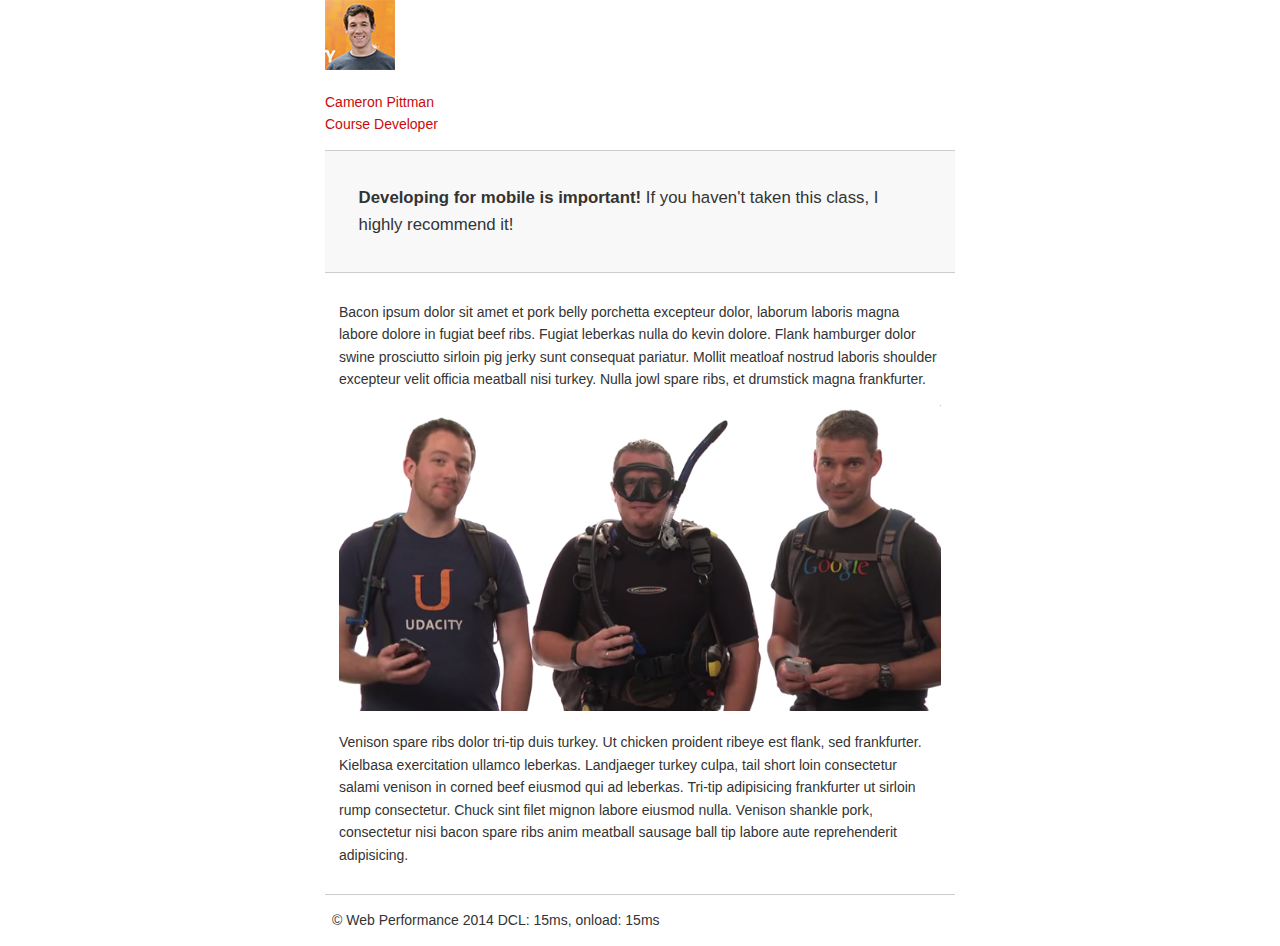
<file: src/project-mobile.html>
<!DOCTYPE html>
<html lang="en">
  <head>
    <meta charset="utf-8">
    <meta name="viewport" content="width=device-width, initial-scale=1">
    <meta name="description" content=" FILL ME IN ">
    <meta name="author" content=" FILL ME IN ">
    <title>Cameron Pitman: Portfolio</title>

    <!-- Hmm, what is the impact of web fonts on speed? Measure it... -->
    <!-- <link href="//fonts.googleapis.com/css?family=Open+Sans:400,700" rel="stylesheet"> -->

    <link href="css/style.css" rel="stylesheet">
    <link href="css/print.css" rel="stylesheet">

    <script>
      (function(w,g){w['GoogleAnalyticsObject']=g;
      w[g]=w[g]||function(){(w[g].q=w[g].q||[]).push(arguments)};w[g].l=1*new Date();})(window,'ga');

      // TODO: replace with your Google Analytics profile ID.
      ga('create', 'UA-XXXX-Y');
      ga('send', 'pageview');
    </script>
    <script src="http://www.google-analytics.com/analytics.js"></script>
    <script async src="js/perfmatters.js"></script>
  </head>

  <body>
    <header>
      <a href="/"><img src="img/profilepic.jpg"></a>
      <p>Cameron Pittman<br><span>Course Developer</span></p>
    </header>

    <div class="container">
      <div class="hero">
        <strong>Developing for mobile is important!</strong> If you haven't taken this class, I highly recommend it!
      </div>

      <div class="content">
        
        <p>Bacon ipsum dolor sit amet et pork belly porchetta excepteur dolor, laborum laboris magna labore dolore in fugiat beef ribs. Fugiat leberkas nulla do kevin dolore. Flank hamburger dolor swine prosciutto sirloin pig jerky sunt consequat pariatur. Mollit meatloaf nostrud laboris shoulder excepteur velit officia meatball nisi turkey. Nulla jowl spare ribs, et drumstick magna frankfurter.</p>

        <img src="img/mobilewebdev.jpg">

        <p>Venison spare ribs dolor tri-tip duis turkey. Ut chicken proident ribeye est flank, sed frankfurter. Kielbasa exercitation ullamco leberkas. Landjaeger turkey culpa, tail short loin consectetur salami venison in corned beef eiusmod qui ad leberkas. Tri-tip adipisicing frankfurter ut sirloin rump consectetur. Chuck sint filet mignon labore eiusmod nulla. Venison shankle pork, consectetur nisi bacon spare ribs anim meatball sausage ball tip labore aute reprehenderit adipisicing.</p>

    </div>

    <footer>
      <p>&copy; Web Performance 2014 <span id="crp-stats"></span></p>
    </footer>
  </body>
</html>
</file>
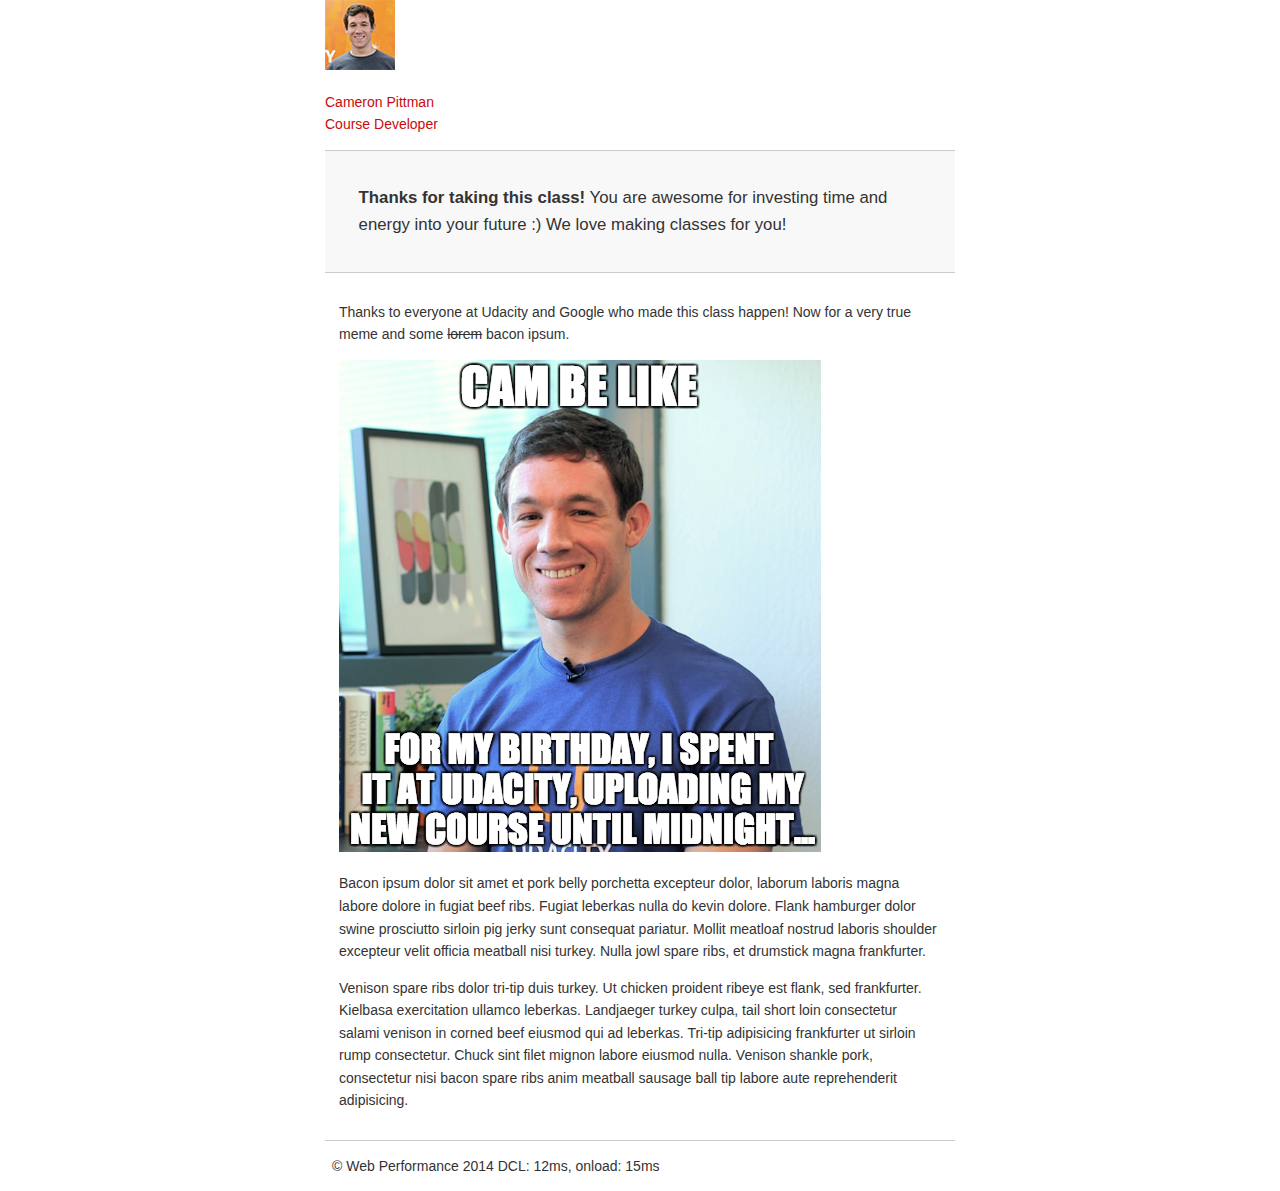
<file: src/project-webperf.html>
<!DOCTYPE html>
<html lang="en">
  <head>
    <meta charset="utf-8">
    <meta name="viewport" content="width=device-width, initial-scale=1">
    <meta name="description" content=" FILL ME IN ">
    <meta name="author" content=" FILL ME IN ">
    <title>Cameron Pitman: Portfolio</title>

    <!-- Hmm, what is the impact of web fonts on speed? Measure it... -->
    <!-- <link href="//fonts.googleapis.com/css?family=Open+Sans:400,700" rel="stylesheet"> -->

    <link href="css/style.css" rel="stylesheet">
    <link href="css/print.css" rel="stylesheet">

    <script>
      (function(w,g){w['GoogleAnalyticsObject']=g;
      w[g]=w[g]||function(){(w[g].q=w[g].q||[]).push(arguments)};w[g].l=1*new Date();})(window,'ga');

      // TODO: replace with your Google Analytics profile ID.
      ga('create', 'UA-XXXX-Y');
      ga('send', 'pageview');
    </script>
    <script src="http://www.google-analytics.com/analytics.js"></script>
    <script async src="js/perfmatters.js"></script>
  </head>

  <body>
    <header>
      <a href="/"><img src="img/profilepic.jpg"></a>
      <p>Cameron Pittman<br><span>Course Developer</span></p>
    </header>

    <div class="container">
      <div class="hero">
        <strong>Thanks for taking this class!</strong> You are awesome for investing time and energy into your future :) We love making classes for you!
      </div>

      <div class="content">
        
        <p>Thanks to everyone at Udacity and Google who made this class happen! Now for a very true meme and some <strike>lorem</strike> bacon ipsum.</p>

        <img src="img/cam_be_like.jpg">

        <p>Bacon ipsum dolor sit amet et pork belly porchetta excepteur dolor, laborum laboris magna labore dolore in fugiat beef ribs. Fugiat leberkas nulla do kevin dolore. Flank hamburger dolor swine prosciutto sirloin pig jerky sunt consequat pariatur. Mollit meatloaf nostrud laboris shoulder excepteur velit officia meatball nisi turkey. Nulla jowl spare ribs, et drumstick magna frankfurter.</p>

        <p>Venison spare ribs dolor tri-tip duis turkey. Ut chicken proident ribeye est flank, sed frankfurter. Kielbasa exercitation ullamco leberkas. Landjaeger turkey culpa, tail short loin consectetur salami venison in corned beef eiusmod qui ad leberkas. Tri-tip adipisicing frankfurter ut sirloin rump consectetur. Chuck sint filet mignon labore eiusmod nulla. Venison shankle pork, consectetur nisi bacon spare ribs anim meatball sausage ball tip labore aute reprehenderit adipisicing.</p>

    </div>

    <footer>
      <p>&copy; Web Performance 2014 <span id="crp-stats"></span></p>
    </footer>
  </body>
</html>
</file>
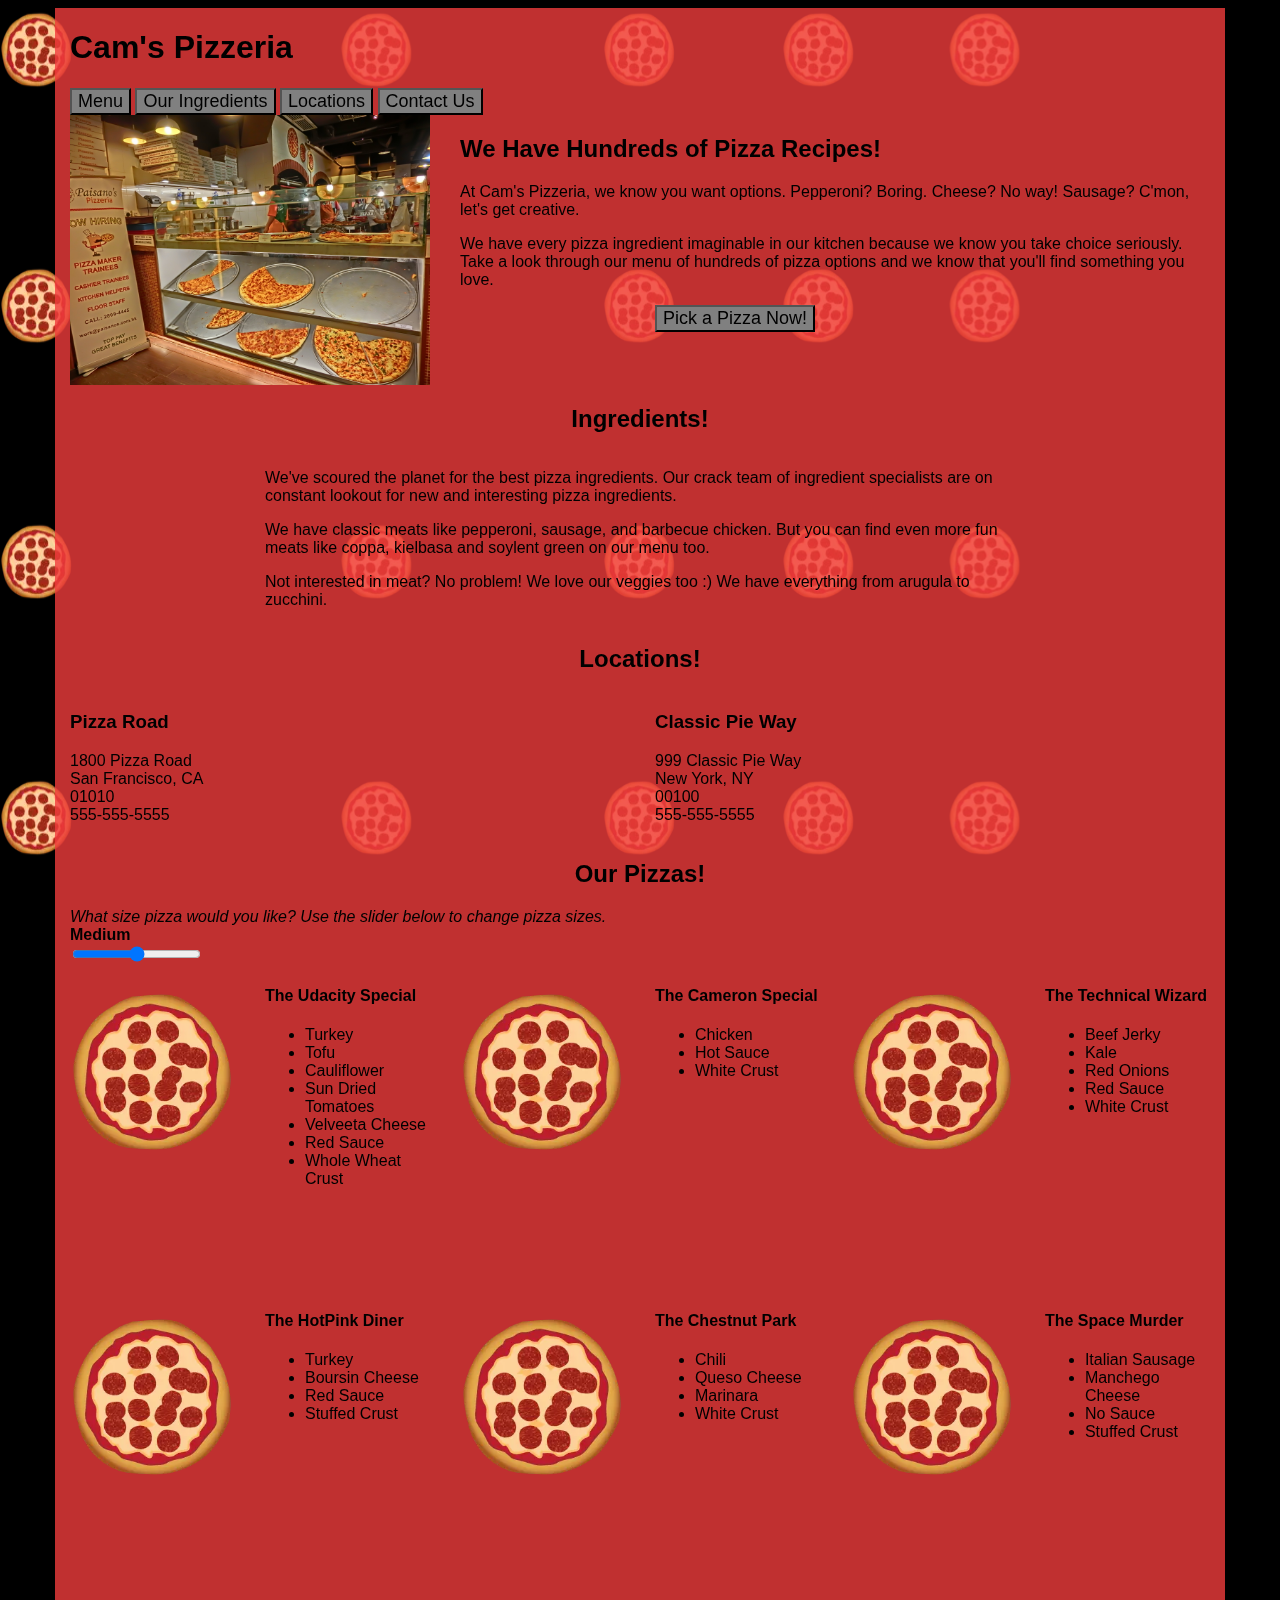
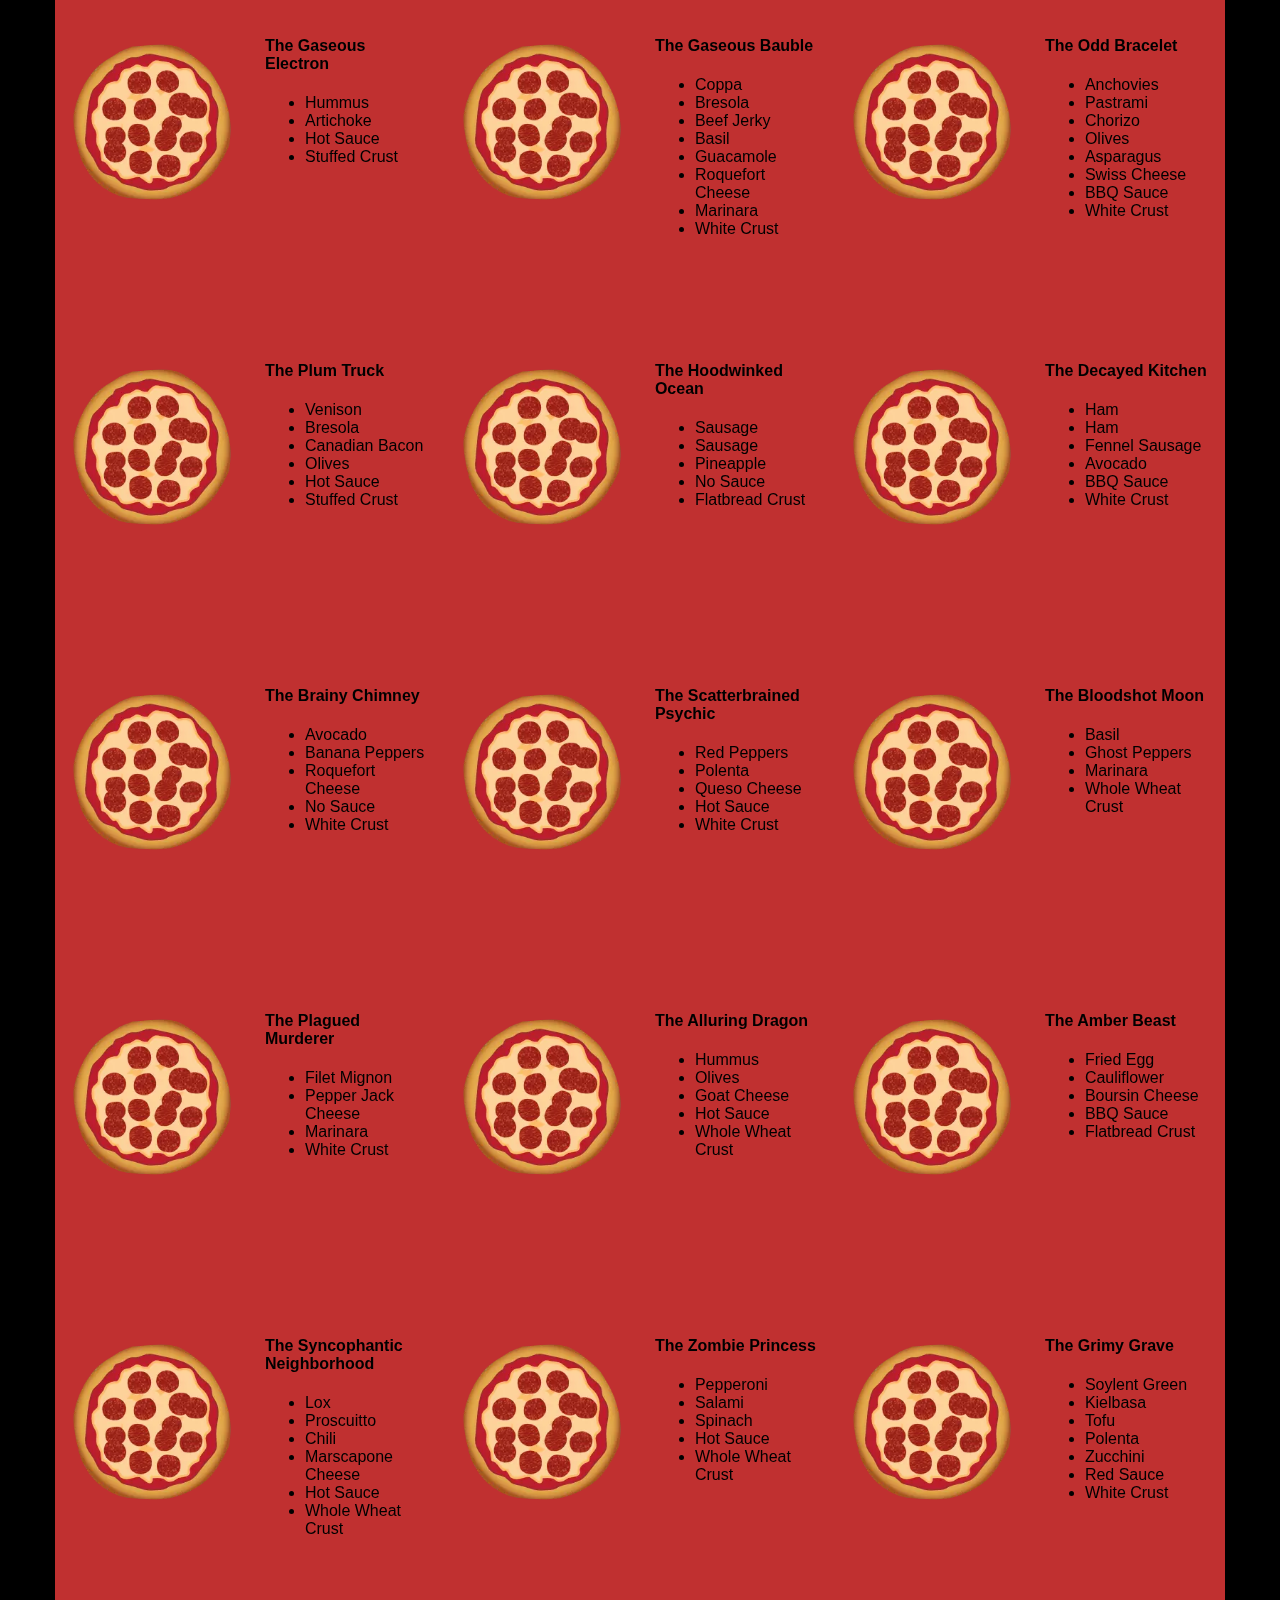
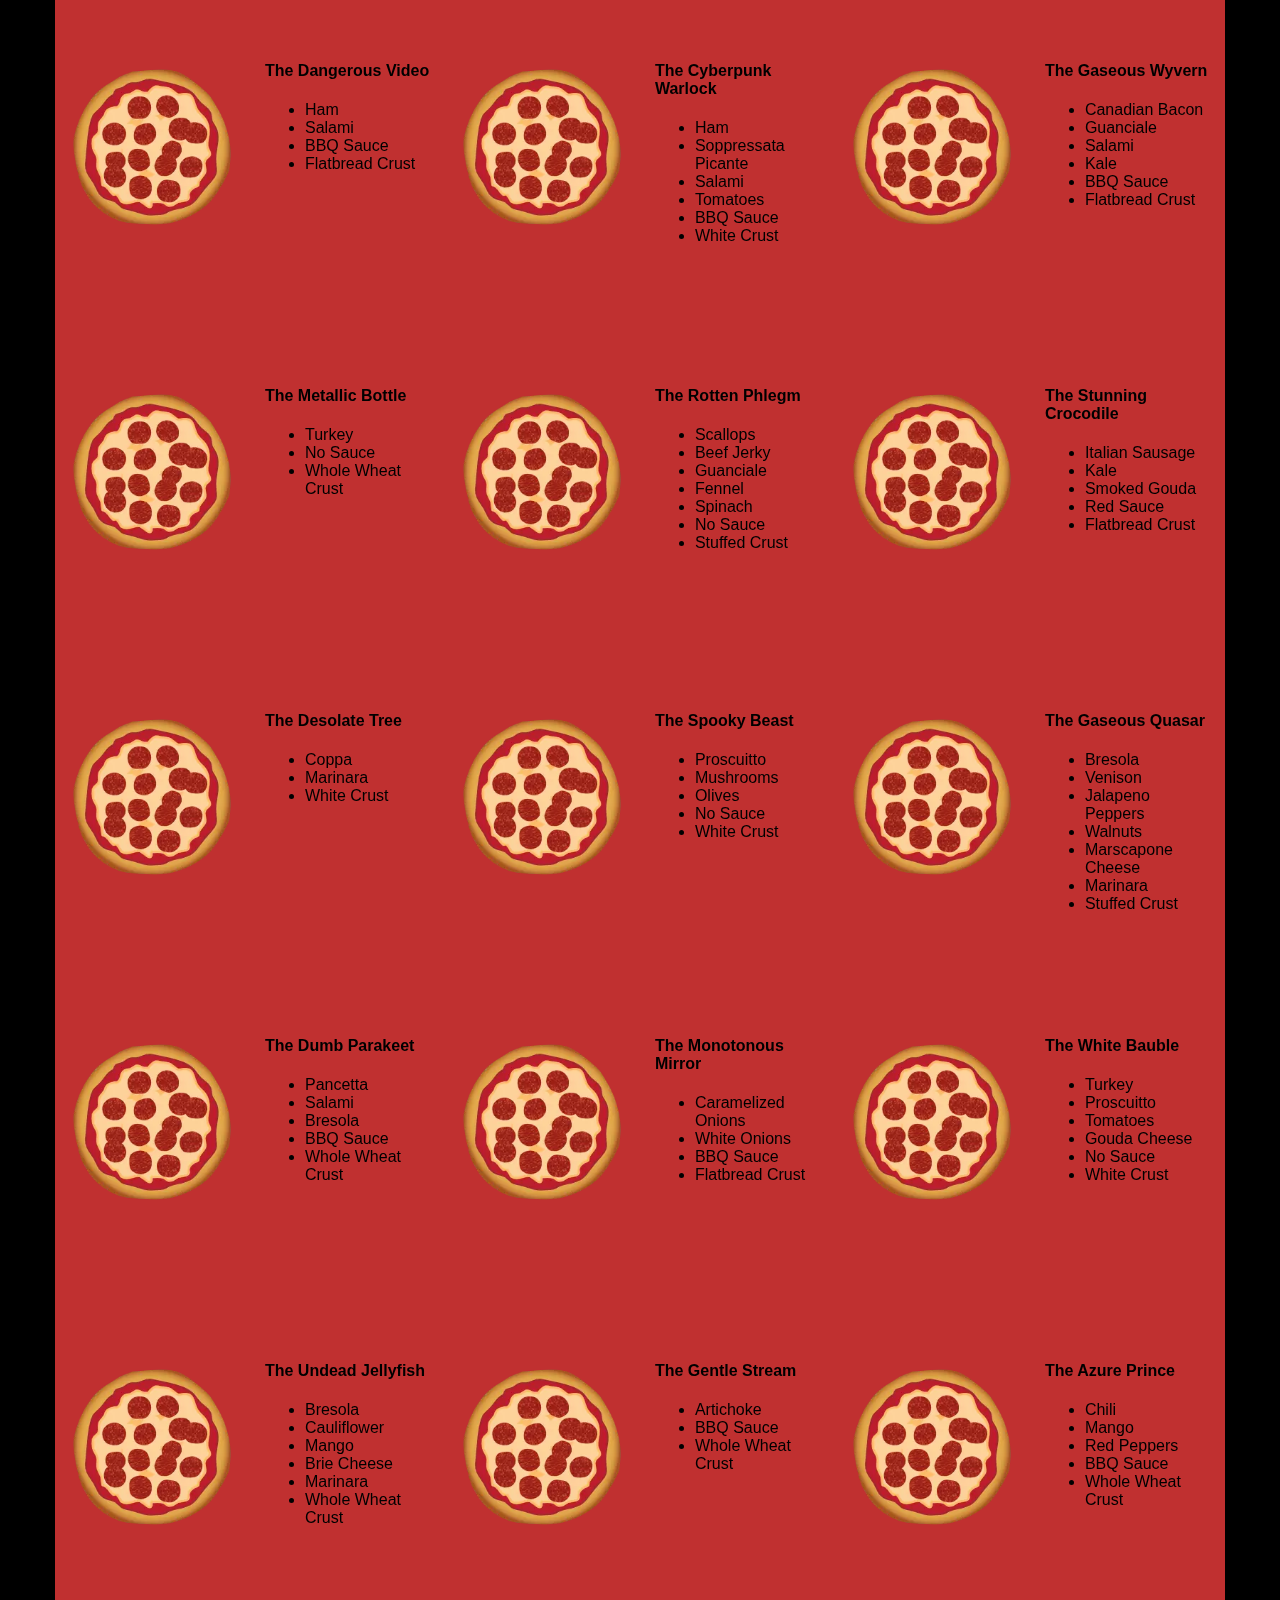
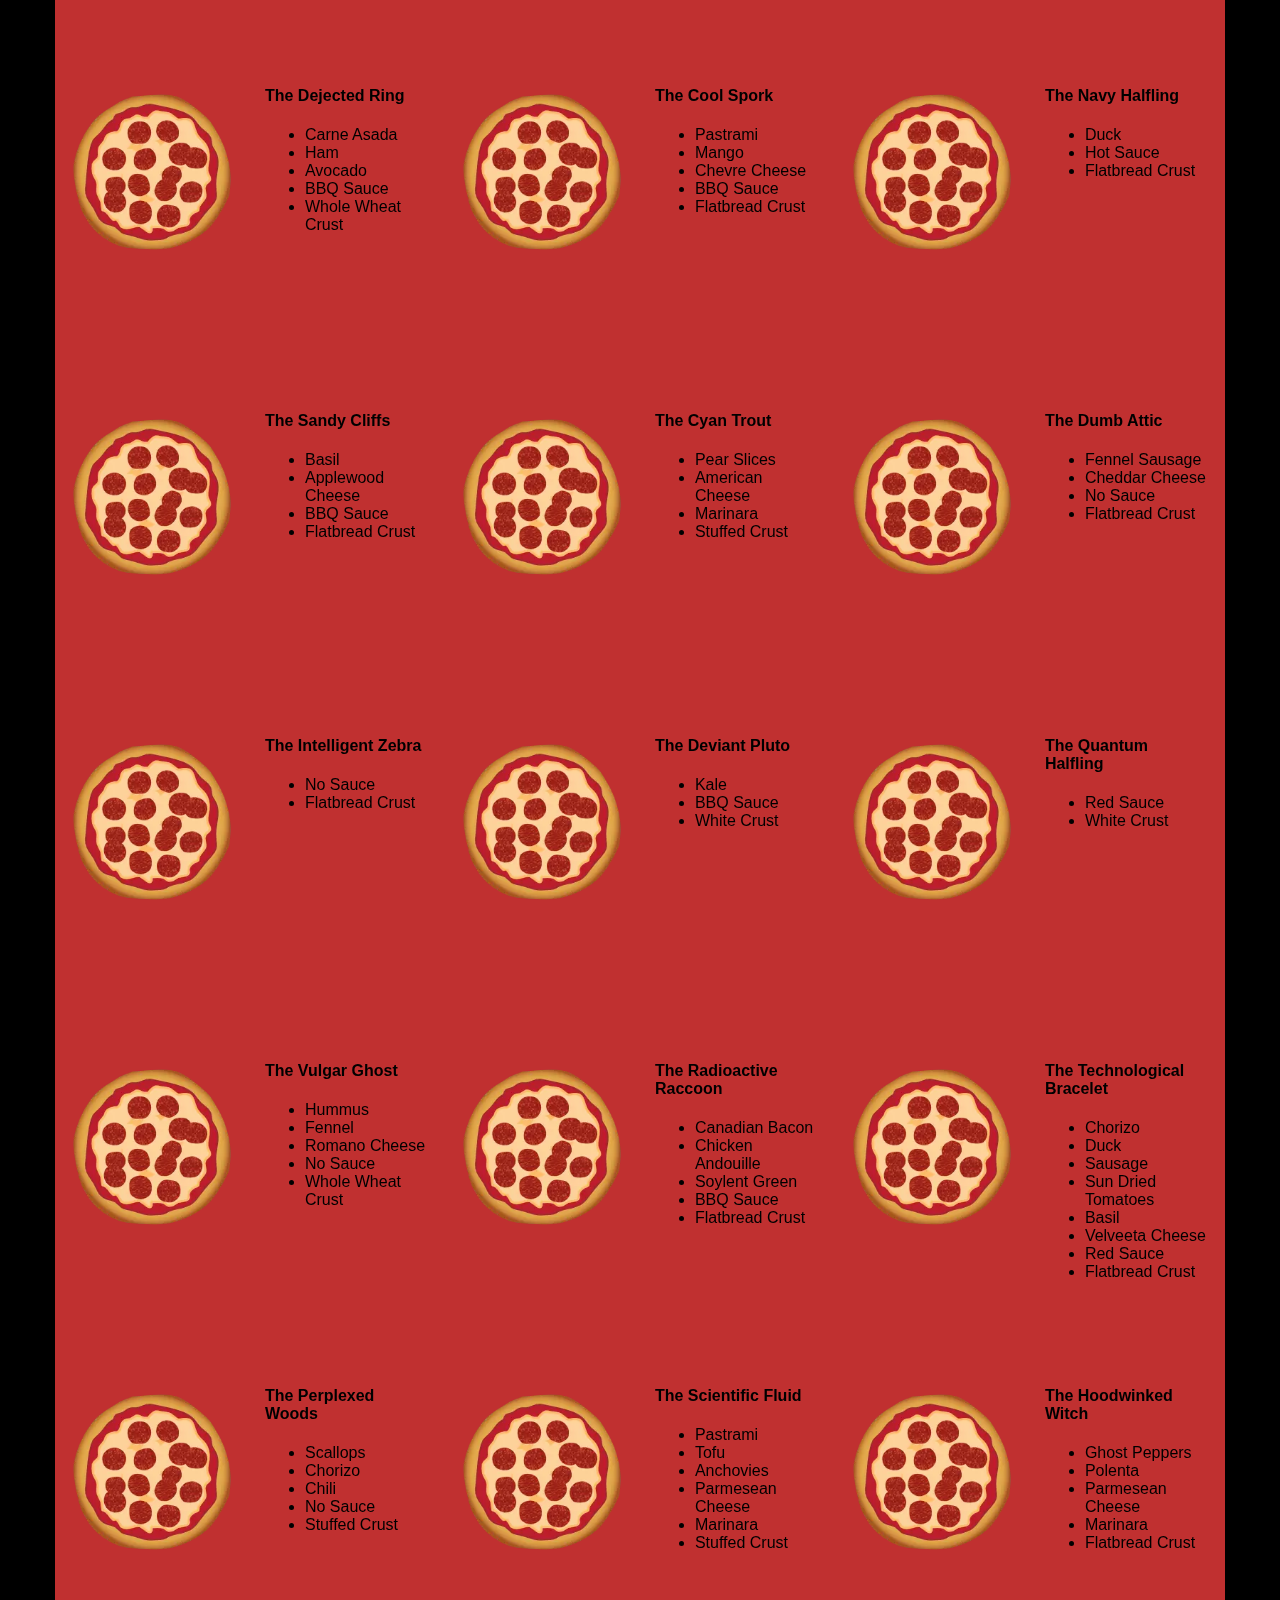
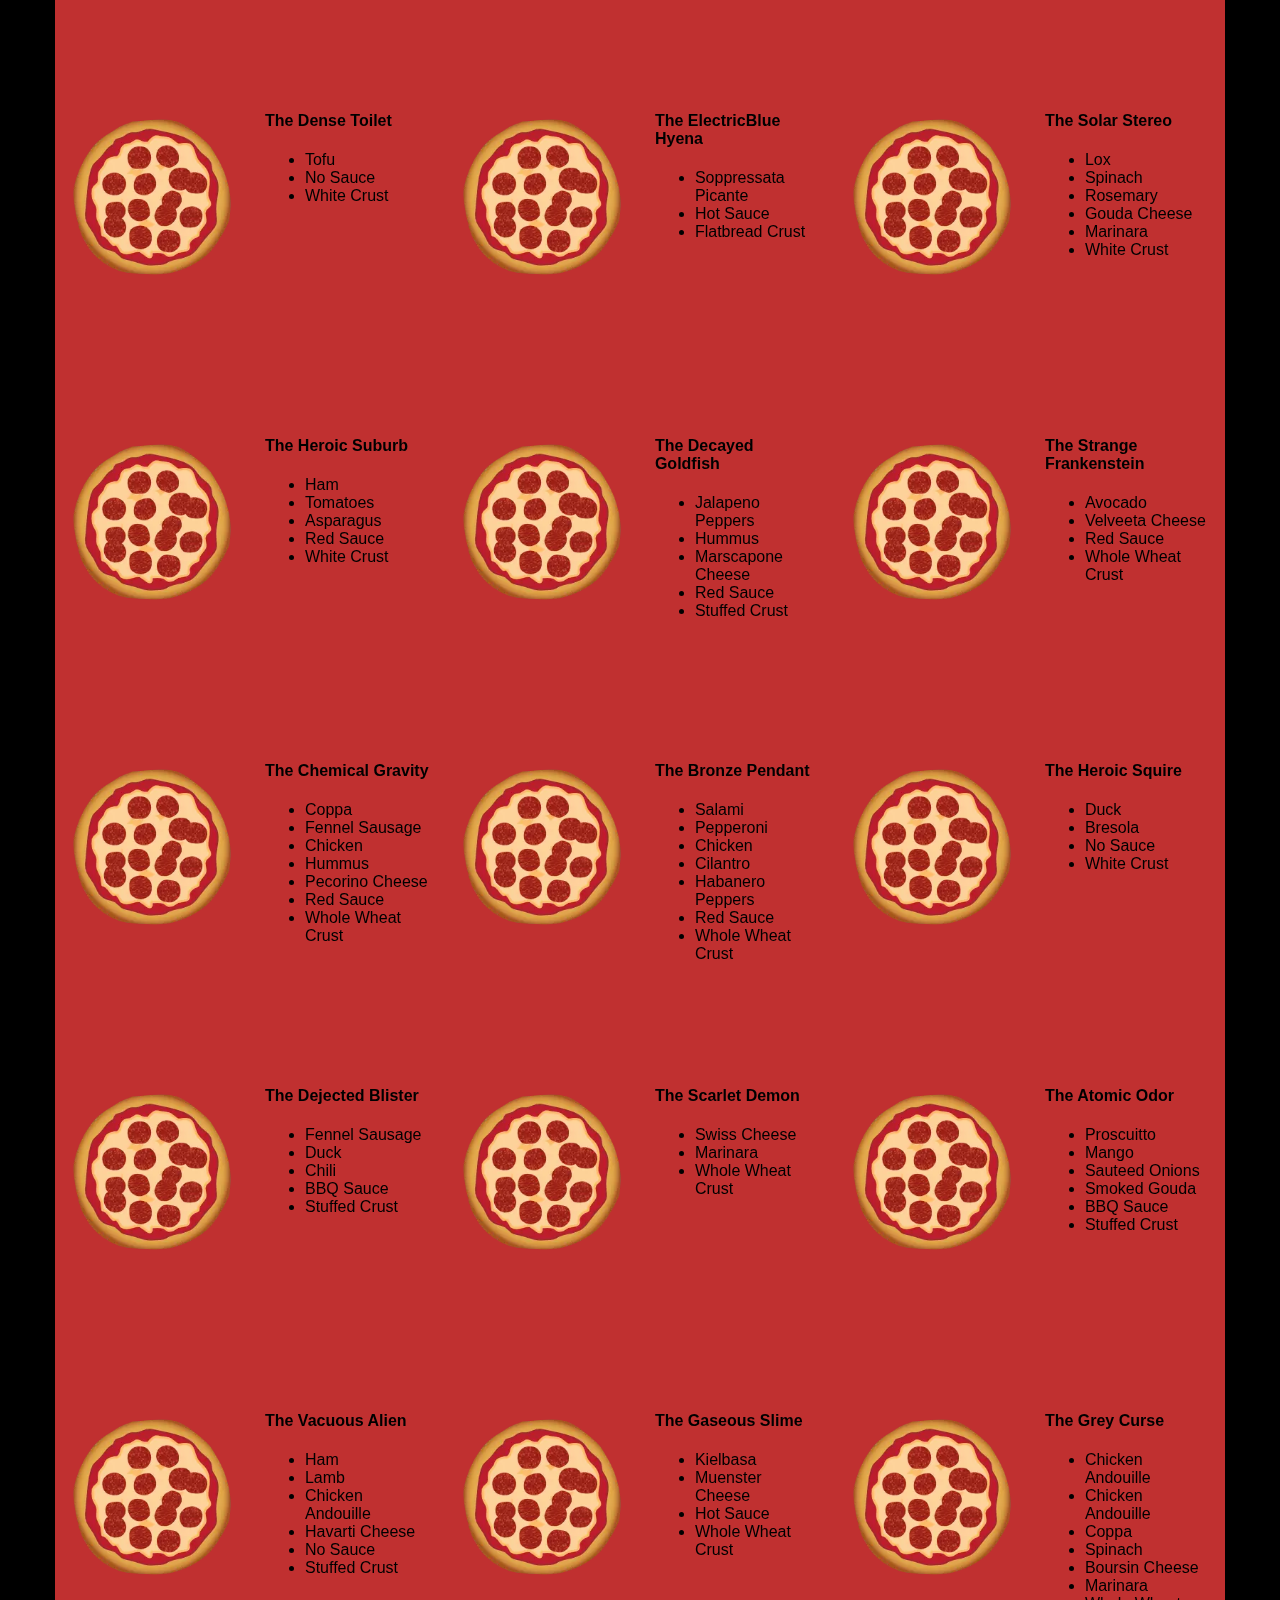
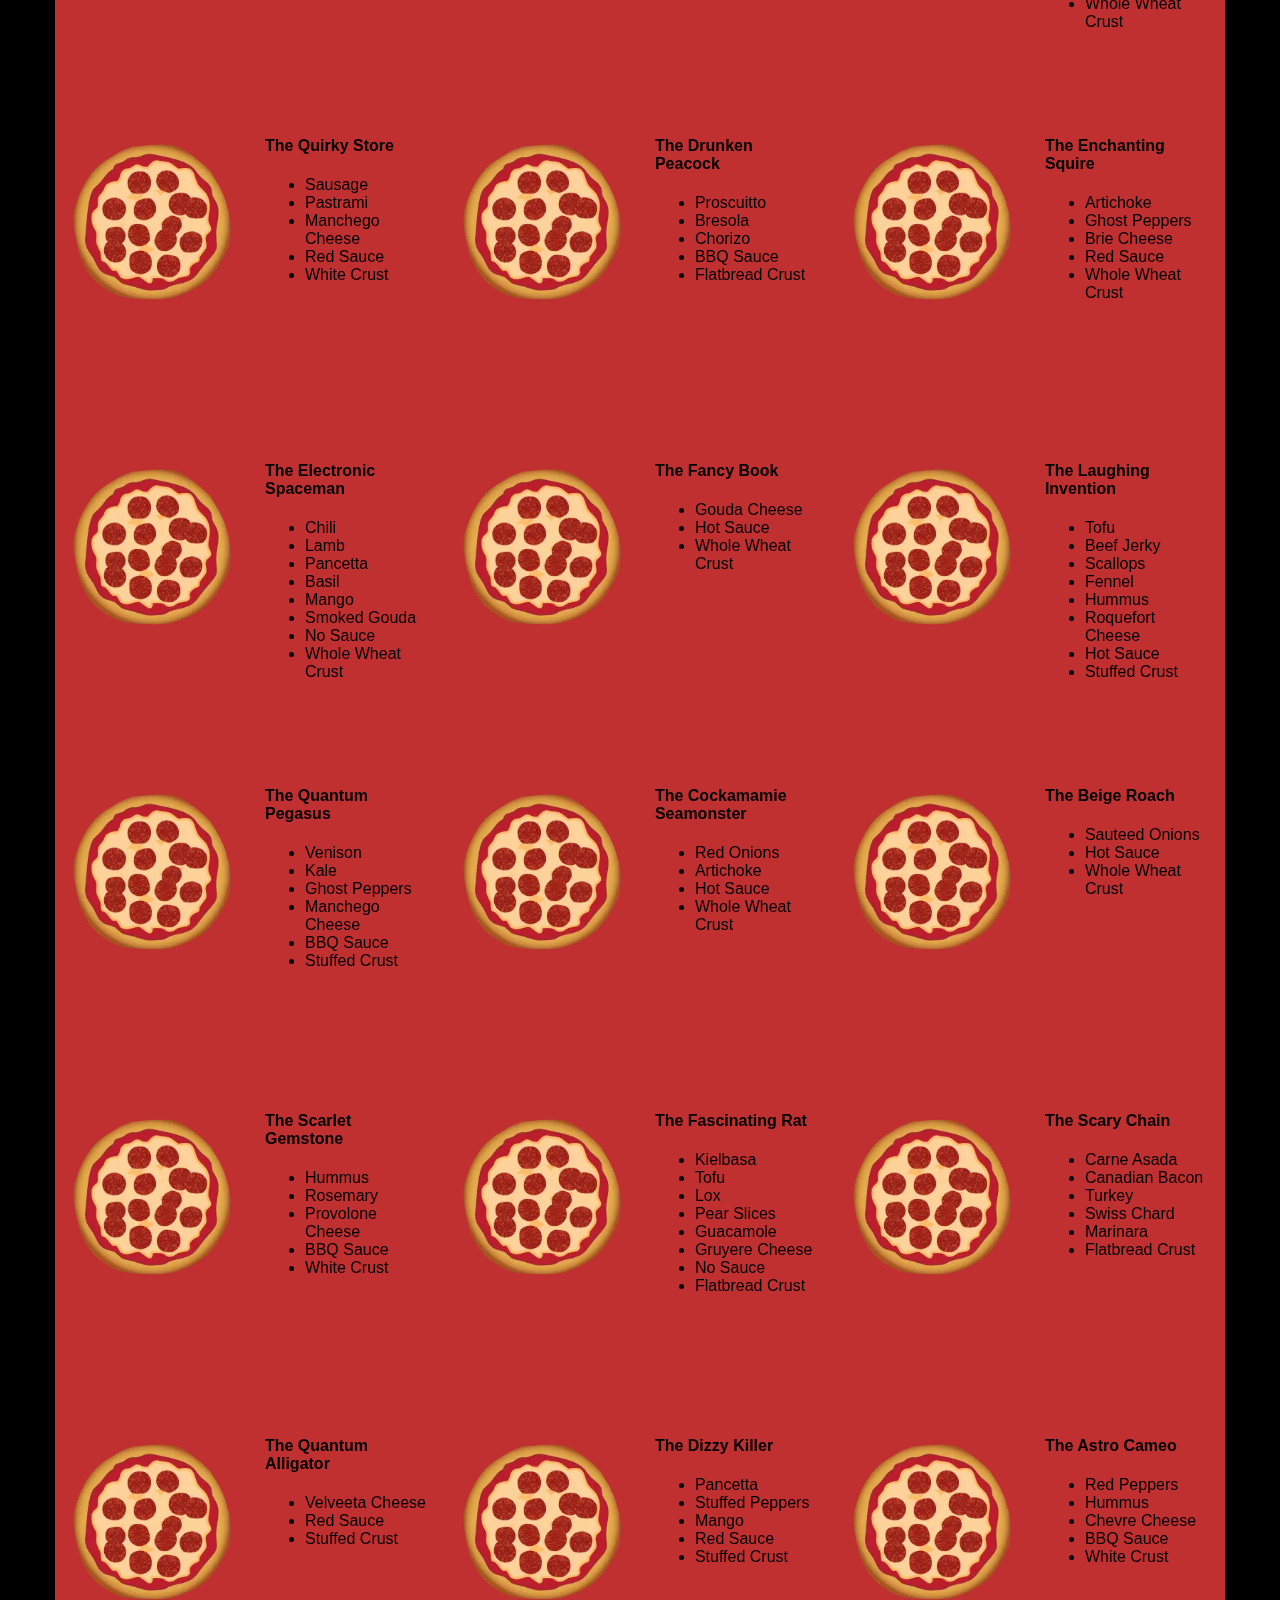
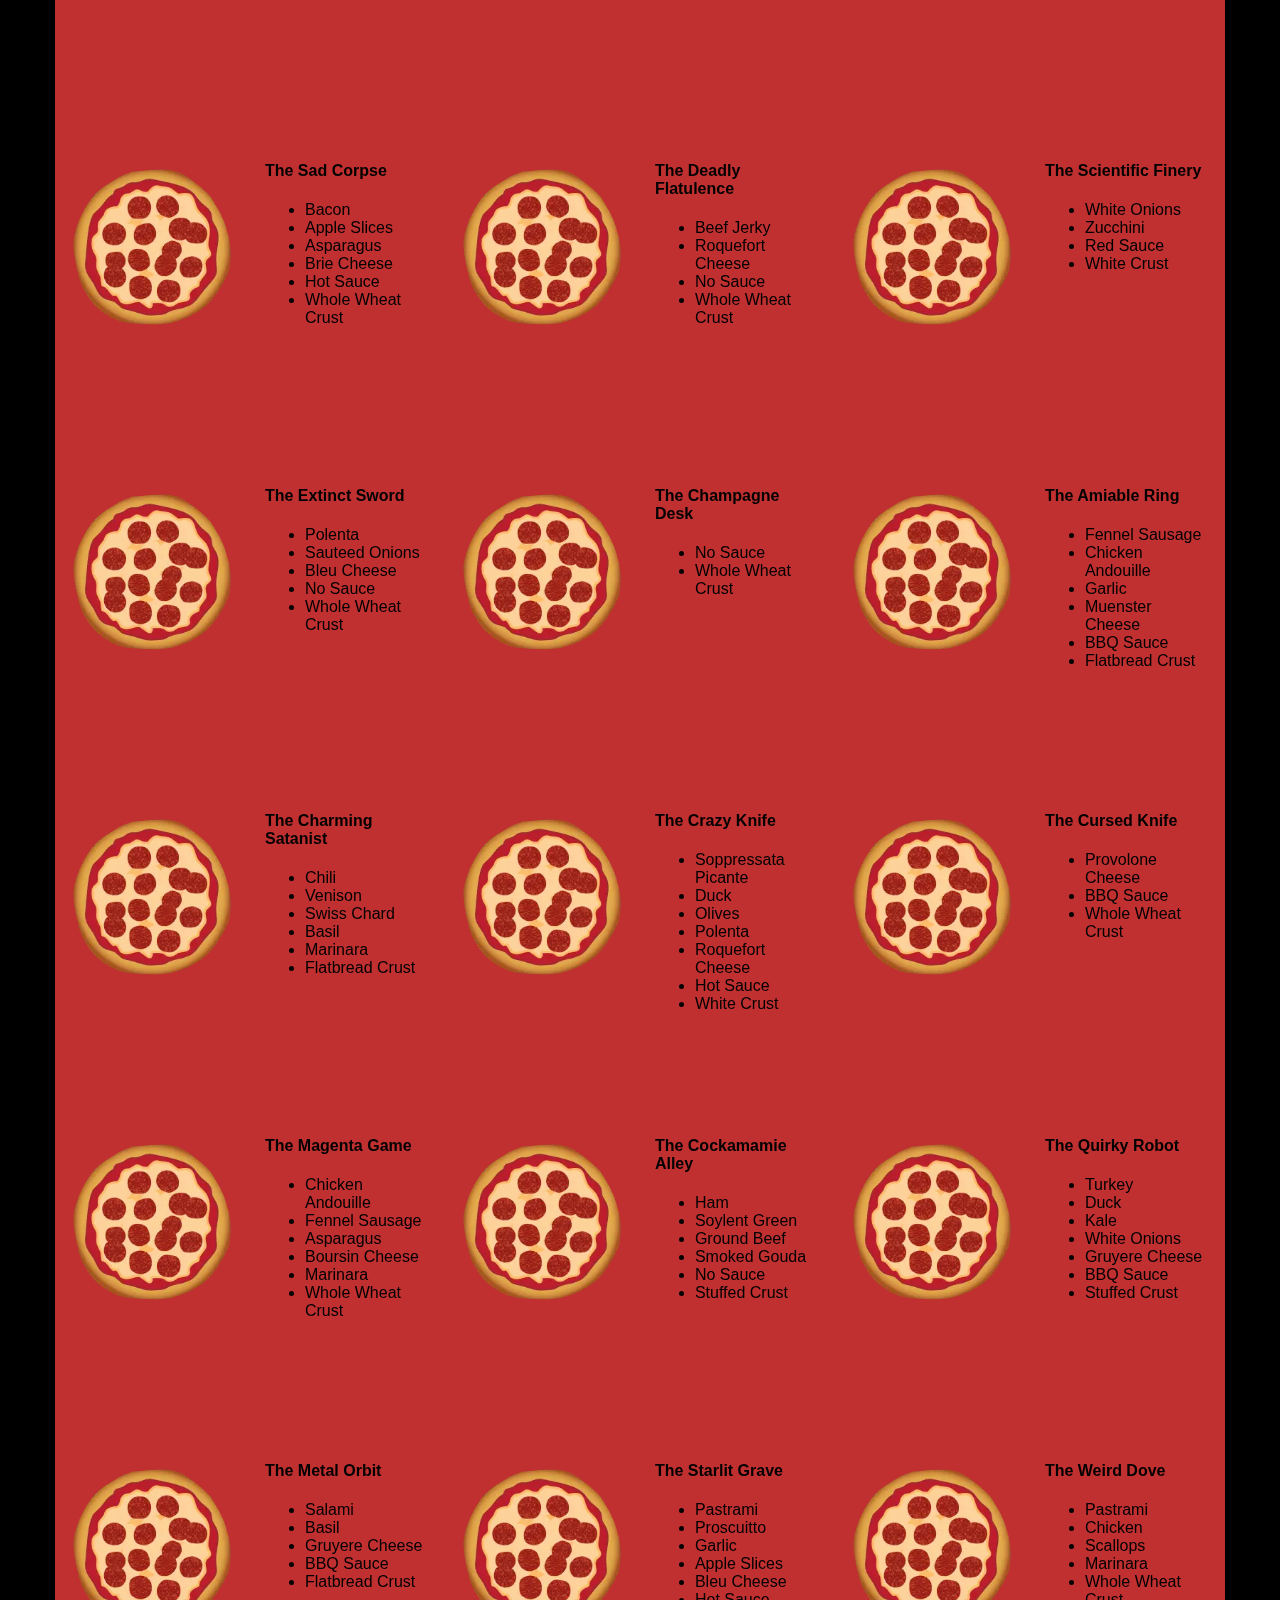
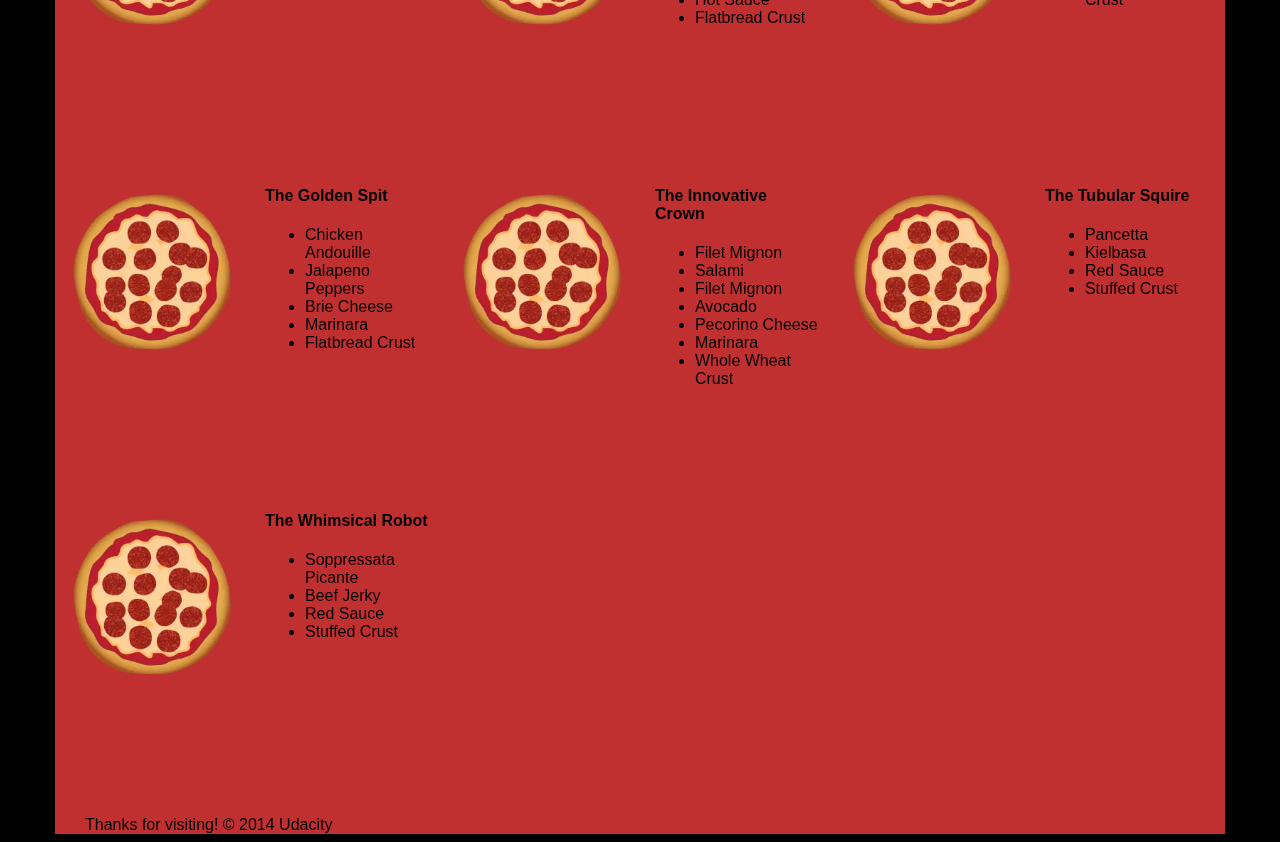
<file: src/views/pizza.html>
<!DOCTYPE HTML>
<html>
<head>
  <link rel="stylesheet" href="css/style.css">
  <link rel="stylesheet" href="css/bootstrap-grid.css">
</head>

<body>
  <div class="container">
    <div id="header" class="row">
      <div class="col-md-6">
        <div class="row">
          <div class="col-md-12">
            <h1>Cam's Pizzeria</h1>
            <div class="row">
              <div id="menu" class="col-md-12">
                <form action="#randomPizzas">
                  <input type="submit" value="Menu">
                </form>
                <form action="#ingredients">
                  <input type="submit" value="Our Ingredients">
                </form>
                <form action="#locations">
                  <input type="submit" value="Locations">
                </form>
                <form action="#" onsubmit="alert('Thanks for clicking! This button doesn\'t do anything because this is a fake pizzeria :\)')">
                  <input type="submit" value="Contact Us">
                </form>
              </div>
            </div>
          </div>
        </div>
      </div>
      <div id="movingPizzas1" class="col-md-6">
      </div>
    </div>
    <div id="callToAction" class="row">
      <div class="col-md-4">
        <img src="images/pizzeria.jpg" class="img-responsive"> <!-- Image credit to: http://commons.wikimedia.org/wiki/File:HK_TST_night_%E5%98%89%E8%98%AD%E9%81%93_Granville_Road_restaurant_Paisano's_Pizzeria_pizza_Dec-2013.JPG -->
      </div>
      <div class="col-md-8">
        <div class="row">
          <div class="col-md-12">
            <h2>We Have Hundreds of Pizza Recipes!</h2>
            <p>At Cam's Pizzeria, we know you want options. Pepperoni? Boring. Cheese? No way! Sausage? C'mon, let's get creative.</p>

            <p>We have every pizza ingredient imaginable in our kitchen because we know you take choice seriously. Take a look through our menu of hundreds of pizza options and we know that you'll find something you love.</p>
          </div>
        </div>
        <div class="row">
          <div class="col-md-6 col-md-push-3">
            <form action="#randomPizzas">
              <input type="submit" value="Pick a Pizza Now!">
            </form>
          </div>
        </div>
      </div>
    </div>
    <div id="ingredients" class="row">
      <div class="col-md-8 col-md-push-2">
        <div class="row">
          <div class="col-md-12 centered">
            <h2>Ingredients!</h2>
          </div>
        </div>
        <div class="row">
          <div class="col-md-12">
            <p>We've scoured the planet for the best pizza ingredients. Our crack team of ingredient specialists are on constant lookout for new and interesting pizza ingredients.</p>

            <p>We have classic meats like pepperoni, sausage, and barbecue chicken. But you can find even more fun meats like coppa, kielbasa and soylent green on our menu too.</p>

            <p>Not interested in meat? No problem! We love our veggies too :) We have everything from arugula to zucchini.</p>
          </div>
        </div>
      </div>
    </div>
    <div id="locations" class="row">
      <div class="col-md-12">
        <h2 style="text-align: center">Locations!</h2>
        <div class="row">
          <div class="col-md-6">
            <h3>Pizza Road</h3>
            <p>1800 Pizza Road<br>San Francisco, CA<br>01010<br>555-555-5555</p>
          </div>
          <div class="col-md-6">
            <h3>Classic Pie Way</h3>
            <p>999 Classic Pie Way<br>New York, NY<br>00100<br>555-555-5555</p>
          </div>
        </div>
      </div>
    </div>
    <div id="pizzaGenerator" class="row">
      <div class="col-md-12">
        <h2 style="text-align: center">Our Pizzas!</h2>
        <div class="row">
          <div class="col-md-12">
            <em>What size pizza would you like? Use the slider below to change pizza sizes.</em>
          </div>
          <div id="pizzaSize" class="col-md-6">Medium</div>
          <div class="col-md-12">
            <input id="sizeSlider" type="range" min="1" max="3" value="2" step="1" onchange="resizePizzas(this.value)"></input>
          </div>
        </div>
        <div id="randomPizzas" class="row">
          <div id="pizza0" class="randomPizzaContainer" style="width:33.33%;">
            <div class="col-md-6">
              <img src="images/pizza.webp" class="img-responsive">
            </div>
            <div class="col-md-6">
              <h4>The Udacity Special</h4>
              <ul>
                <li>Turkey</li>
                <li>Tofu</li>
                <li>Cauliflower</li>
                <li>Sun Dried Tomatoes</li>
                <li>Velveeta Cheese</li>
                <li>Red Sauce</li>
                <li>Whole Wheat Crust</li>
              </ul>
            </div>
          </div>
          <div id="pizza1" class="randomPizzaContainer" style="width:33.33%;">
            <div class="col-md-6">
              <img src="images/pizza.webp" class="img-responsive">
            </div>
            <div class="col-md-6">
              <h4>The Cameron Special</h4>
              <ul>
                <li>Chicken</li>
                <li>Hot Sauce</li>
                <li>White Crust</li>
              </ul>
            </div>
          </div>
        </div>
      </div>
    </div>
    <div id="footer" class="col-md-12">Thanks for visiting! &copy; 2014 Udacity</div>
  </div>
  <script type="text/javascript" src="js/main.js"></script>
</body>

</html>
</file>
<file: src/css/style.css>
@font-face {
  font-family: 'Open Sans';
  font-style: normal;
  font-weight: 400;
  src: local('Open Sans'), local('OpenSans'), url(http://fonts.gstatic.com/s/opensans/v10/u-WUoqrET9fUeobQW7jkRVtXRa8TVwTICgirnJhmVJw.woff2) format('woff2');
  unicode-range: U+0100-024F, U+1E00-1EFF, U+20A0-20AB, U+20AD-20CF, U+2C60-2C7F, U+A720-A7FF;
}

html {
  font-size: 100%;
  overflow-y: scroll;
  -webkit-tap-highlight-color: rgba(0,0,0,0);
  -ms-text-size-adjust: 100%;
  -webkit-text-size-adjust: none;
}
body { margin: 0; font-size: 14px; line-height: 1.61; font-weight: 400; font-family: 'Open Sans', sans-serif; color: #333; background: #fff;}

a { color: #12C; }
a:visited { color: #61C; }
a:focus { outline: thin dotted; }
a:hover, a:active { color: #c00; outline: 0; }

ul, ol { margin: 1em 0; padding: 0 0 0 20px; }
img { border: 0; max-width: 100%; }

header, footer, .container { max-width: 45em; margin: 0 auto; }

header { padding: 0 0.5em; color: #C90B0B; }
.headerimg { border-radius: 40px; float: left; }
.headerp { font-size:1.5em; font-weight: bold; padding-left: 4em;}
.headerpspan { font-size: 0.8em; font-weight: normal;}

.hero { padding: 2em; background-color: #f8f8f8; font-size:1.2em;
  border-bottom: 1px solid #ccc;
  border-top: 1px solid #ccc;
}

.content { padding: 1em 1em; }
.contentli { list-style-type: none; font-size: 1.1em;}
.liimg { float:left; padding-right: 1em; }
.lip { font-size: 0.9em; font-style: italic; }

footer {
  padding: 0 0.5em;
  border-top: 1px solid #ccc;
}
.footerspan { float: right; font-style: italic; }

/* Smartphones (portrait) */
@media only screen and (max-width: 480px) {
  body { font-size: 12px;}
  .headerp { padding-left: 4.5em;}
}
</file>
<file: src/css/print.css>
@media print {
  * { background: transparent !important; color: black !important; text-shadow: none !important; filter:none !important; -ms-filter: none !important; }
  a, a:visited { color: #444 !important; text-decoration: underline; }
  a[href]:after { content: " (" attr(href) ")"; }
  tr, img { page-break-inside: avoid; }
  img { max-width: 100% !important; }
  @page { margin: 0.5cm; }
  p, h2, h3 { orphans: 3; widows: 3; }
  h2, h3{ page-break-after: avoid; }
}
</file>
<file: src/views/css/style.css>
/** {
  outline: 1px solid red !important;
}*/
* {
  -webkit-box-sizing: border-box;
  -moz-box-sizing: border-box;
  -box-sizing: border-box;
}

body {
  font-family: "Trebuchet MS", Helvetica, sans-serif;
  background: black;
}

input {
  background: grey;
  font-size: 18px;
}

form {
  display: inline-block;
}

.centered {
  text-align: center;
}

#pizzaSize {
  font-weight: 800;
}

.mover {
  position: fixed;
  width: 256px;
  z-index: -1;
}

.randomPizzaContainer {
  float: left;
  display: flex;
  width: 33.33%;
}

.randomPizzaContainer:after {
  content: "";
  display: table;
  clear:both;
}

 .container {
  background-color: rgba(240, 60, 60, 0.8);
}
</file>
